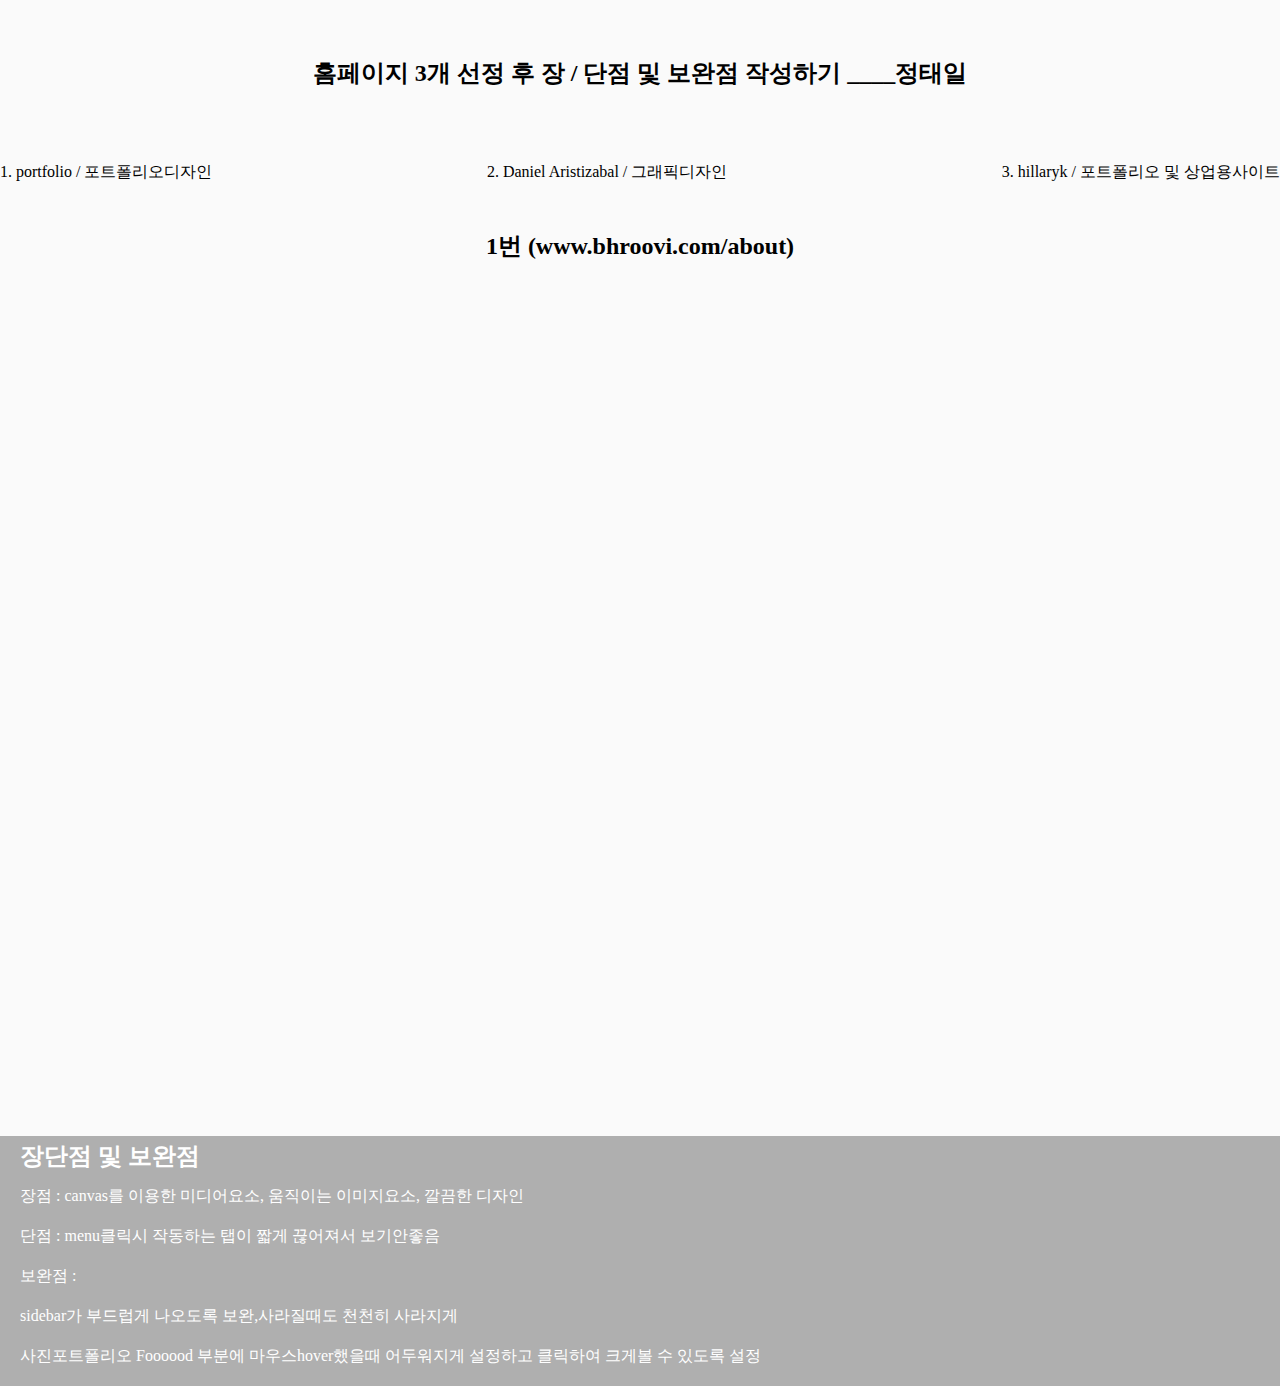
<file: 정태일/index.html>
<!DOCTYPE html>
<html lang="en">
<head>
    <meta charset="UTF-8">
    <meta name="viewport" content="width=device-width, initial-scale=1.0">
    <title>과제</title>
    <link rel="stylesheet" href="./css.css">
    <script type= text/javascript src="./myscript.js"></script>
</head>
<body>
    <div id="wrap">
        <div class="title">
            <h2>홈페이지 3개 선정 후 장 / 단점 및 보완점 작성하기 ____정태일</h2>
            <div class="list">
                <a id="click1">1. portfolio / 포트폴리오디자인</a>
                <a id="click2">2. Daniel Aristizabal / 그래픽디자인</a>
                <a id="click3">3. hillaryk / 포트폴리오 및 상업용사이트</a>
            </div>
        </div>
        <div class="map">
            <div class="m1 select">
                <div class="head">
                    <a href="https://www.bhroovi.com/about" target="_blank">1번 (www.bhroovi.com/about)</a>
                </div>
                <iframe src="https://www.bhroovi.com/about" ></iframe>
                <div class="more">
                	<p class="big">장단점 및 보완점</p>
                	<p>장점 : canvas를 이용한 미디어요소, 움직이는 이미지요소, 깔끔한 디자인</p>
                	<p>단점 : menu클릭시 작동하는 탭이 짧게 끊어져서 보기안좋음 </p>
                	<p>보완점 : </p>
                	<p>sidebar가 부드럽게 나오도록 보완,사라질때도 천천히 사라지게</p> <p>사진포트폴리오 Foooood 부분에 마우스hover했을때 어두워지게 설정하고 클릭하여 크게볼 수 있도록 설정</p>
                </div>
            </div>
            <div class="m2">
                <div class="head">
                    <a href="https://www.danielaristizabal.net" target="_blank">2번 (www.danielaristizabal.net)</a>
                </div>
                <iframe src="https://www.danielaristizabal.net" ></iframe>
                <div class="more">
                	<p class="big">장단점 및 보완점</p>
                	<p>장점 : 레이아웃 배치, view project 클릭시 자연스럽게 넘어가는 섹션, 패럴랙스 디자인요소, 화면스크롤시 자연스러운 이미지로딩,로고 클릭시 부드러운 scrolling</p>
                    <p>단점 : 못찾겠어요 저도 이렇게 만들고 싶어요</p>
                    <p>보완점 : </p>
                	<p>sidebar 재생속도 delay 개선</p>
                </div>
            </div>
            <div class="m3">
                <div class="head">
                    <a href="https://www.hillaryk.co.nz" target="_blank"> 3번 (https://www.hillaryk.co.nz)</a>
                </div>
                <iframe src="https://www.hillaryk.co.nz" ></iframe>
                <div class="more">
                	<p class="big">장단점 및 보완점</p>
                	<p>장점 : 깔끔한 디자인,편한 색상으로 구성, 포트폴리오 사진클릭시 modal식 사진띄우기, 홈페이지 확대버튼요소, grid를 이용한 레이아웃정렬</p>
                    <p>단점 : 글씨 가독성이 너무 떨어짐</p>
                    <p>보완점 : </p>
                	<p>글씨 가독성을 높이기위한 폰트수정</p>
                	<p>사진에 hover시 transition추가</p>
                	<p>navigation에 hover했을때 나오는 메뉴바 디자인수정</p>
                	<p>사진 클릭시 뜨는 modal창 slide기능으로 변경</p>
                </div>
            </div>
        </div>
    </div>
    <script>main();</script>
</body>

</html>
</file>
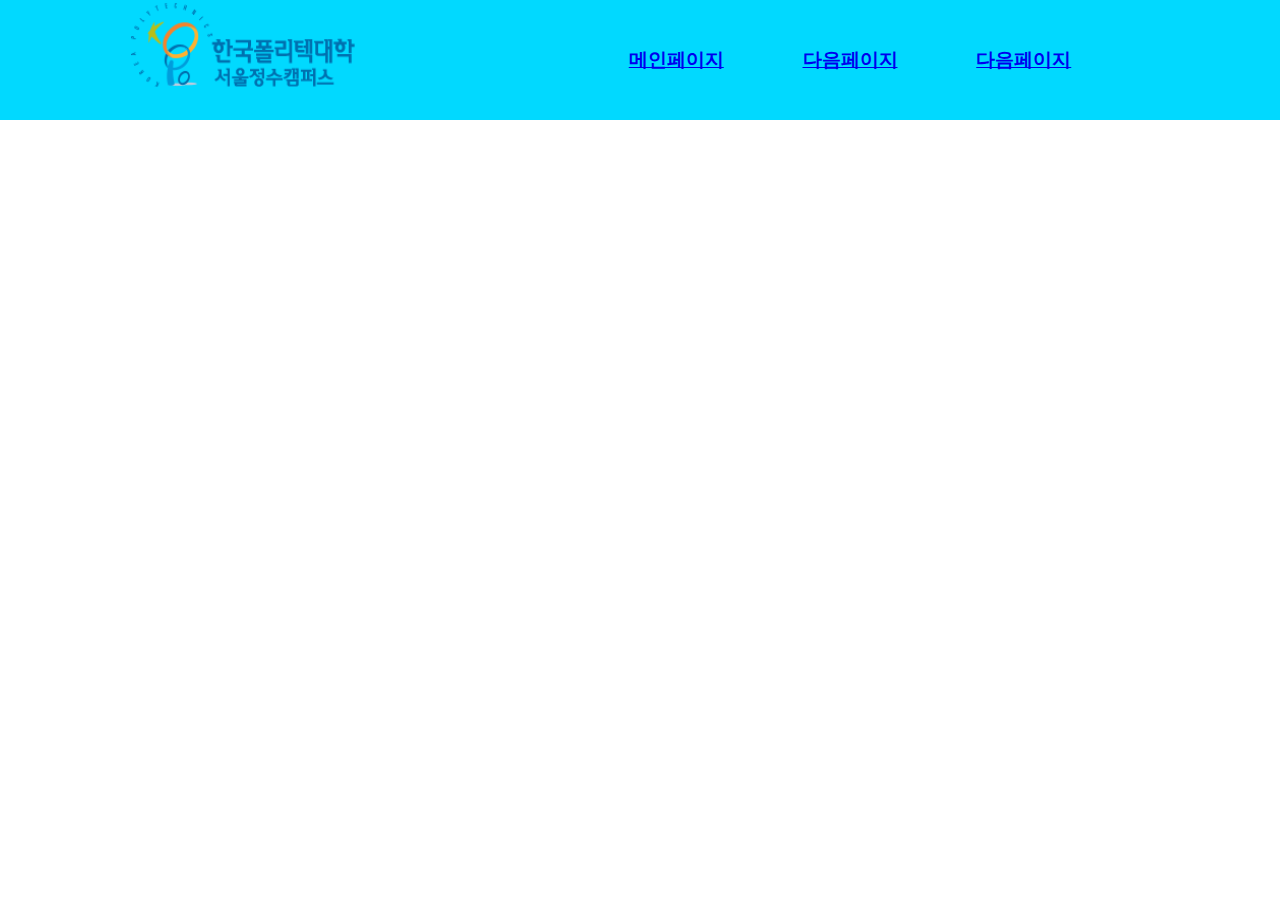
<file: 배형권/test.html>
<!DOCTYPE html>
<html lang="en">
<head>
    <meta charset="UTF-8">
    <meta http-equiv="X-UA-Compatible" content="IE=edge">
    <meta name="viewport" content="width=device-width, initial-scale=1.0">
    <title>Document</title>
    <style>
        *{margin: 0;padding: 0;}
        .header{width: 100%;height: 120px;background: #01d9ff;}
        .upper{width: 1200px;height: 100%;display: flex;margin: 0 auto;justify-content: space-around;}
        .upper > .list{display: flex;width: 600px;height: 120px;align-items: center;justify-content: space-evenly;}
    </style>
</head>
<body>
    <nav class="header">
		<div class="upper">
			<a href="https://smcmfmf.tistory.com" class="logoimg">
				<img src="./imgs/jungsu.png" width="240px" height="90px"></img>
			</a>
			<div class="list">
				<a href="alpha.html" class="noti"><h3>메인페이지</h3></a>
				<a href="alpha3.html" class="noti"><h3>다음페이지</h3></a>			
                <a href="alpha3.html" class="noti"><h3>다음페이지</h3></a>
			</div>
		</div>
	</nav>
    
</body>
</html>
</file>
<file: 정태일/css.css>
/*default settings*/
@charset "utf-8";
*{margin: 0;padding: 0;}
body{background: #fafafa;}
ul,li{list-style: none;}

a{text-decoration: none;color: #000;transition: .3s;}
a:hover{color: #666;transition: .3s;}

#wrap{width: 100%;height: 100%;}

/*TITLE*/
#wrap > .title{text-align: center;height: 200px;display: flex;flex-flow: column;justify-content: space-around;width: 1280px;margin: 0 auto;}
#wrap > .title > h2{margin: 40px 0px;}

#wrap > .title > .list{width: 100%;display: flex;justify-content: space-between;}
#wrap > .title > .list a:hover{cursor: pointer;}

/*map(section)*/
#wrap > .map{width: 100%;height: 100%;display: flex;flex-flow: column;margin: 0 auto;}
#wrap > .map > .m1,
#wrap > .map > .m2,
#wrap > .map > .m3{width: 100%;height: 1000px;margin: 0 auto;text-align: center;display: none;}

/*none과 block으로 event하기위한 css*/
#wrap > .map > .select{display: block;}

/*각 항목 css*/
#wrap > .map .head{margin: 30px 0px;}
#wrap > .map .head > a{margin: 30px 0px;font-size: 24px;font-weight: bold;display: block;}
#wrap > .map iframe{width: 1400px;height: 800px;border: none;}

/*장단점및보완점부분*/
#wrap > .map .more{width: 1400px;height: 250px;background: #afafaf;margin: 40px auto;text-align: left;line-height: 40px;color: #fff;}
#wrap > .map .more .big{font-size: 24px;font-weight: bold;}
#wrap > .map .more p{margin-left: 20px;}
</file>
